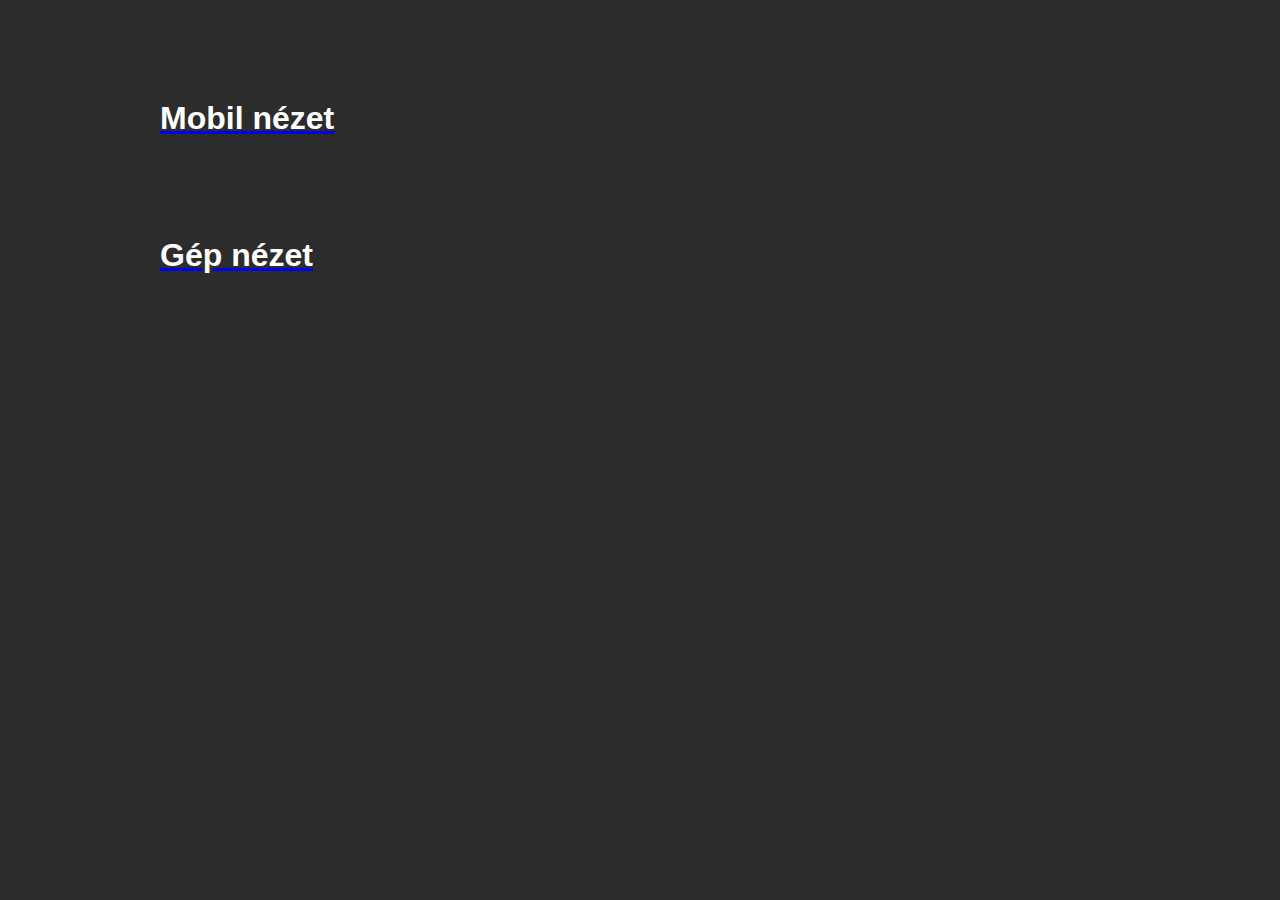
<file: index.html>
<!DOCTYPE html>
<html lang="hu">
<head>
    <meta charset="UTF-8">
    <meta name="viewport" content="width=device-width, initial-scale=1.0">
    <title>Alíz Nails</title>
    <style>
        body {
            font-family: Arial, sans-serif;
            background-color: #2c2c2c;
            margin: 0;
            padding: 0;
        }

        
    

        header {
            background-color: #ffffff;
            padding: 20px;
            text-align: center;
        }

        h1 {
            color: #ffffff;
            margin-left: 160px;
            margin-top: 100px ;
            

            
        }

        nav {
            background-color: #2c2c2c;
            text-align: center;
            padding: 10px;
        }

        nav a {
            color: white;
            text-decoration: none;
            margin: 0 10px;
        }

        nav a:hover {
            text-decoration: underline;
        }

        .container {
            max-width: 960px;
            margin: 20px auto;
            padding: 20px;
            background-color: white;
            border-radius: 5px;
            box-shadow: 0 0 10px rgba(0, 0, 0, 0.1);
        }

        .services {
            display: flex;
            justify-content: space-around;
            margin-top: 20px;
        }

        .service {
            text-align: center;
        }

        footer {
            text-align: center;
            padding: 10px;
            background-color: #333;
            color: white;
        }
        img{
            border-radius: 10px;
        }
        .valaszt{

            
            
        }
        .kocka{
            background-color: rgb(36, 36, 36);
            margin-top: 500px;
            margin-left: 300px;
        }
        
        
    </style>
</head>
<body>

    <a href="mobil.html"><h1>Mobil nézet</h1></a>
    <a href="gep.html"><h1>Gép nézet</h1></a>


<div class="kocka">
    
</div>

</body>
</file>
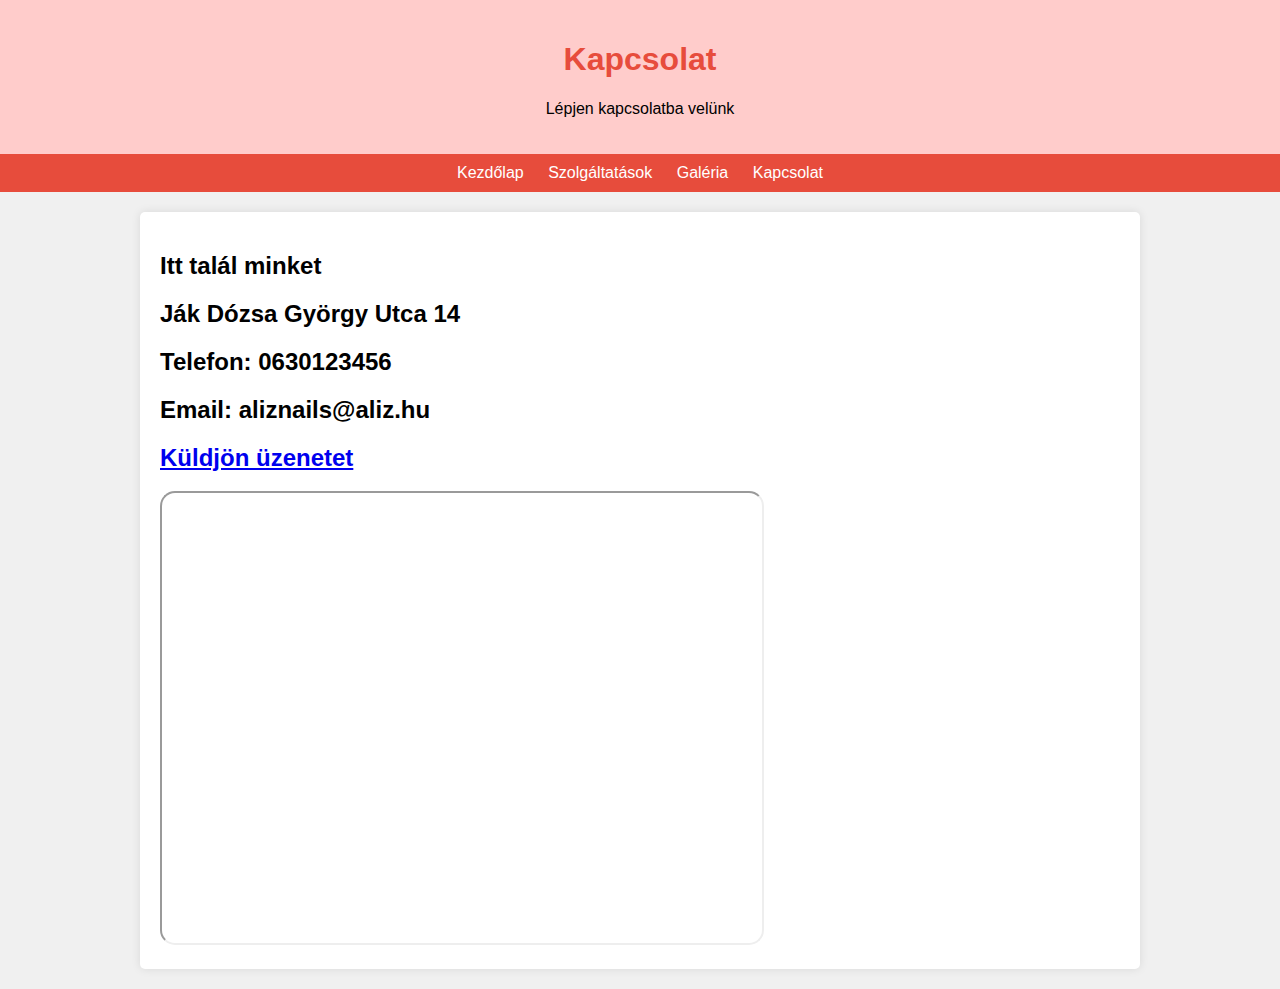
<file: kapcsolat.html>
<!DOCTYPE html>
<html lang="hu">
<head>
    <meta charset="UTF-8">
    <meta name="viewport" content="width=device-width, initial-scale=1.0">
    <title>Kapcsolat</title>
    <style>
        body {
            font-family: Arial, sans-serif;
            background-color: #f0f0f0;
            margin: 0;
            padding: 0;
        }

        header {
            background-color: #ffcccb;
            padding: 20px;
            text-align: center;
        }

        h1 {
            color: #e74c3c;
        }

        nav {
            background-color: #e74c3c;
            text-align: center;
            padding: 10px;
        }

        nav a {
            color: white;
            text-decoration: none;
            margin: 0 10px;
        }

        nav a:hover {
            text-decoration: underline;
        }

        .container {
            max-width: 960px;
            margin: 20px auto;
            padding: 20px;
            background-color: white;
            border-radius: 5px;
            box-shadow: 0 0 10px rgba(0, 0, 0, 0.1);
        }

        .contact-form {
            margin-top: 20px;
        }

        .contact-form label {
            display: block;
            font-weight: bold;
            margin-bottom: 5px;
        }

        .contact-form input[type="text"],
        .contact-form textarea {
            width: 100%;
            padding: 10px;
            margin-bottom: 10px;
            border: 1px solid #ddd;
            border-radius: 5px;
        }

        .contact-form input[type="submit"] {
            background-color: #e74c3c;
            color: white;
            border: none;
            padding: 10px 20px;
            border-radius: 5px;
            cursor: pointer;
        }

        .contact-form input[type="submit"]:hover {
            background-color: #c0392b;
        }
        iframe{
            border-radius: 15px;
        }
    </style>
</head>
<body>
    <header>
        <h1>Kapcsolat</h1>
        <p>Lépjen kapcsolatba velünk</p>
    </header>
    
    <nav>
        <a href="#">Kezdőlap</a>
        <a href="#">Szolgáltatások</a>
        <a href="#">Galéria</a>
        <a href="#">Kapcsolat</a>
    </nav>

    <div class="container">
        <div class="contact-form">
            <h2>Itt talál minket</h2>
            <h2>Ják Dózsa György Utca 14</h2>
            <h2>Telefon: 0630123456</h2>
            <h2>Email: aliznails@aliz.hu</h2>
            <h2><a href="https://mail.google.com/mail/u/0/#inbox?compose=GTvVlcSBnpsJtvMbFjkjNgJbtzDwVqDvcfhhhNwbnwPnKsSSwnrGcdQxgFBDVMMgSwnQpdgXkgGCS">Küldjön üzenetet</a></h2>
            <iframe src="https://embed.waze.com/iframe?zoom=16&lat=47.143282&lon=16.581883&ct=livemap" width="600" height="450" allowfullscreen></iframe>
            
        </div>
    </div>

</body>
</html>
</file>
